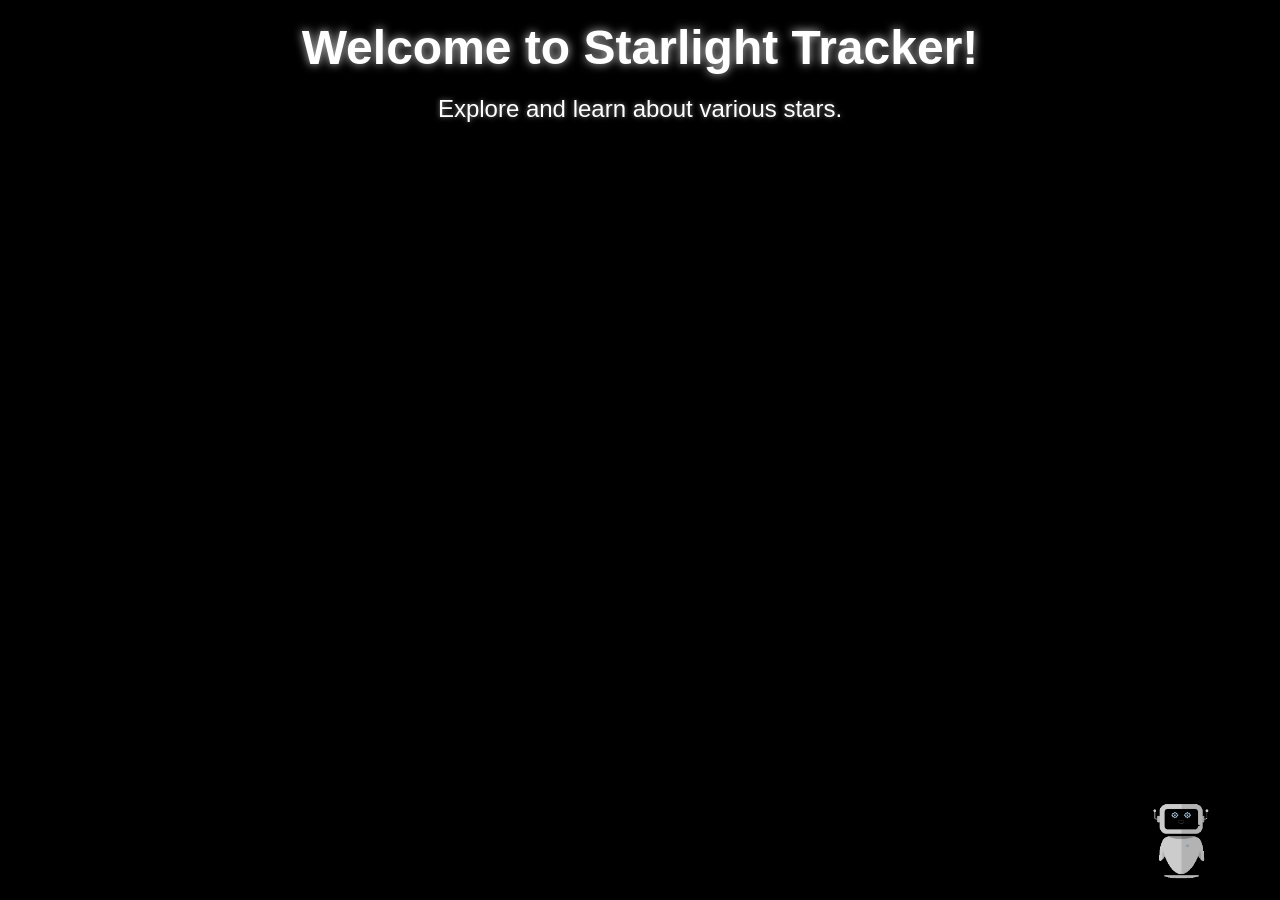
<file: frontend/public/chart.html>
<!DOCTYPE html>
<html lang="en">
<head>
    <meta charset="UTF-8">
    <meta name="viewport" content="width=device-width, initial-scale=1.0">
    <title>Starlight Tracker</title>
    <link rel="stylesheet" href="styles.css">
</head>
<body>
    
    <div id="root">
        <h1>Welcome to Starlight Tracker!</h1>
        <p>Explore and learn about various stars.</p>
    </div>
    
     <!--  <div id="root">
        <button onclick="openUrl()">Upload / Capture</button>
    </div>-->
    <!-- Chatbot Modal -->
    <div id="chat-modal">
        <div id="chat-box">
            <span id="close-btn" style="cursor:pointer;">&times;</span>
            <div id="messages"></div>
            <input type="text" id="user-input" placeholder="Type your message here..." />
            <button id="send-btn">Send</button>
        </div>
        
    </div>


    <!-- Chatbot Logo -->
    <img id="chatbot-logo" src="chartbot77.gif" alt="Chatbot" />
    



    <script>
        document.addEventListener("DOMContentLoaded", () => {
    const elements = document.querySelectorAll("#main-container div");

    const observer = new IntersectionObserver(
        (entries) => {
            entries.forEach((entry) => {
                if (entry.isIntersecting) {
                    entry.target.classList.add("visible");
                } else {
                    entry.target.classList.remove("visible");
                }
            });
        },
        { threshold: 0.1 } // Trigger when 10% of the element is visible
    );

    elements.forEach((el) => observer.observe(el));
});

        function openUrl() {
            // Attempt to open the local server in a new tab
            window.open("http://localhost:7000", "_blank");
        }
    
        // Show the chatbot modal when the logo is clicked
        const chatLogo = document.getElementById('chatbot-logo');
        const chatModal = document.getElementById('chat-modal');
        const closeBtn = document.getElementById('close-btn');
        const sendBtn = document.getElementById('send-btn');
        const messagesDiv = document.getElementById('messages');
        const userInput = document.getElementById('user-input');
    
        const predefinedResponses = {
            "star": "A star is a luminous celestial body made of plasma that generates energy through nuclear fusion in its core.",
            "universe": "Estimates suggest there are about 100 billion to 200 billion stars in our galaxy alone, and many more in the universe.",
            "nearest star": "The nearest star to Earth is Proxima Centauri, located about 4.24 light-years away.",
            "supernova": "A supernova is a powerful and luminous explosion of a star, marking the end of its life cycle."
        };
    
        chatLogo.onclick = function() {
            chatModal.style.display = 'block';
        };
    
        closeBtn.onclick = function() {
            chatModal.style.display = 'none';
        };
    
        sendBtn.onclick = async function() {
            const userMessage = userInput.value.toLowerCase();
            if (userMessage.trim() === '') return;
    
            messagesDiv.innerHTML += `<div>User: ${userMessage}</div>`;
            userInput.value = '';
    
            const botMessage = await getResponse(userMessage);
            messagesDiv.innerHTML += `<div>Bot: ${botMessage}</div>`;
        };
    
        async function getResponse(userMessage) {
            const matchedKeyword = checkKeywordMatch(userMessage);
            if (matchedKeyword) {
                return predefinedResponses[matchedKeyword];
            }
    
            const csvResponse = await searchCsvResponse(userMessage);
            if (csvResponse) {
                return csvResponse;
            }
    
            return getGoogleSearchResponse(userMessage);
        }
    
        function checkKeywordMatch(userMessage) {
            for (let keyword in predefinedResponses) {
                if (userMessage.includes(keyword)) {
                    return keyword;
                }
            }
            return null;
        }
    
        async function searchCsvResponse(userMessage) {
            try {
                const response = await fetch('dialogs.csv');
                if (!response.ok) {
                    throw new Error(`HTTP error! status: ${response.status}`);
                }
                const data = await response.text();
                const rows = data.trim().split('\n').map(row => row.split(','));
    
                // Assuming the first column contains user queries and the second contains responses
                for (const [query, response] of rows.slice(1)) { // Skip header
                    if (userMessage.includes(query.toLowerCase())) {
                        return response; // Return the matched response from CSV
                    }
                }
            } catch (error) {
                console.error('Error fetching the CSV file:', error);
            }
            return null; // No match found
        }
    
        function getGoogleSearchResponse(userMessage) {
            const searchQuery = encodeURIComponent(userMessage);
            const googleSearchURL = `https://www.google.com/search?q=${searchQuery}`;
            return `I couldn't find an answer for that. You can check Google for more information: <a href="${googleSearchURL}" target="_blank">Search Google</a>`;
        }
    </script>
    

</body>
</html>
</file>
<file: frontend/public/styles.css>
/* General Styles */
body {
    margin: 0;
    font-family: 'Arial', sans-serif;
    background: #000;
    color: #fff;
    text-align: center;
    overflow: hidden;
}
html {
    scroll-behavior: smooth;
}
/* Body styling */
body {
    margin: 0;
    padding: 0;
    overflow: hidden; /* Prevent default scrolling */
    height: 100vh;
    display: flex;
    flex-direction: column; /* Stack sections vertically */
}

/* Scrollable container */
#main-container {
    scroll-snap-type: y mandatory; /* Enable vertical snapping */
    overflow-y: scroll; /* Enable vertical scrolling */
    height: 100vh;
    scroll-behavior: smooth; /* Smooth scrolling effect */
}

/* Sections inside the container */
.section {
    height: 100vh; /* Full-screen height for each section */
    display: flex;
    align-items: center;
    justify-content: center;
    font-size: 2rem;
    color: white;
    text-align: center;
    scroll-snap-align: start; /* Snap alignment for each section */
    transition: background 0.5s ease-in-out; /* Smooth background transitions */
}

/* Different section backgrounds */
.section:nth-child(1) {
    background: linear-gradient(135deg, #ff7eb3, #ff758c);
}

.section:nth-child(2) {
    background: linear-gradient(135deg, #5d9fff, #5486ff);
}

.section:nth-child(3) {
    background: linear-gradient(135deg, #fddb3a, #ff9e00);
}

.section:nth-child(4) {
    background: linear-gradient(135deg, #00c6ff, #0072ff);
}


/* Navigation Bar */
nav {
    background-color: ;
    padding: 15px 0;
    position: fixed; /* Fixed position for consistent visibility */
    width: 100%;
    top: 0;
    z-index: 100;
    margin-top: 0px; /* This creates space above the div */
    
}

nav ul {
    list-style-type: none;
    padding: 0;
    margin: 0;
    display: flex;
    justify-content: center;
}

nav ul li {
    margin: 0 20px;
}

nav ul li a {
    text-decoration: none;
    color: #44aaff;
    font-weight: bold;
    transition: color 0.3s;
}

nav ul li a:hover {
    color: #fff;
}

/* Main Content */
#root {
    position: relative;
    z-index: 10; /* Ensure content is above the 3D background */
    padding-top: 0px; /* Space for the nav bar */
    margin-top: 0px; /* This creates space above the div */
    
}

h1 {
    font-size: 3em;
    margin: 20px 0;
    text-shadow: 0 0 10px rgba(255, 255, 255, 0.8);
}

p {
    font-size: 1.5em;
    margin: 10px 0;
    text-shadow: 0 0 5px rgba(255, 255, 255, 0.5);
}

/* Navigation Links Below Header */
nav + p {
    margin: 10px 0 30px; /* Extra space below the paragraph */
}

/* Chatbot Logo */
#chatbot-logo {
    position: fixed;
    bottom: 20px;
    right: 10px;
    width: 177px;
    height: 97px;
    cursor: pointer;
    z-index: 99;
    transition: transform 0.3s;
}

#chatbot-logo:hover {
    transform: scale(1.1);
}

/* Chatbot Modal */
#chat-modal {
    display: none;
    position: fixed;
    bottom: 100px; /* Adjusts the position above the logo */
    right: 20px;
    width: 300px;
    background: rgba(50, 50, 50, 0.9); /* Darker background for better visibility */
    border-radius: 10px;
    box-shadow: 0 0 15px rgba(0, 0, 0, 0.5);
    z-index: 100;
}

#chat-box {
    padding: 15px;
    display: flex;
    flex-direction: column;
    height: 350px;
    justify-content: space-between;
}

#close-btn {
    align-self: flex-end;
    font-size: 1.5em;
    color: #f44336;
}

#messages {
    height: 250px;
    overflow-y: auto;
    padding-right: 5px;
    margin-bottom: 10px;
}

#messages div {
    text-align: left;
    margin: 5px 0;
}

#user-input {
    padding: 10px;
    width: 70%;
    border: 1px solid #555;
    border-radius: 5px;
    background: #fbff00;
    color: #000000;
}

#send-btn {
    padding: 10px 15px;
    margin-left: 10px;
    background-color: #44aaff;
    border: none;
    border-radius: 5px;
    color: rgb(255, 0, 0);
    cursor: pointer;
    transition: background 0.3s;
}

#send-btn:hover {
    background-color: #3377bb;
}

/* Scrollbar Styling */
#messages::-webkit-scrollbar {
    width: 8px;
}

#messages::-webkit-scrollbar-thumb {
    background-color: #555;
    border-radius: 10px;
}

#messages::-webkit-scrollbar-track {
    background: #222;
}

/* Additional Styling for Animation Canvas */
canvas {
    position: absolute;
    top: 0;
    left: 0;
    z-index: 1; /* Ensure it's behind the content */
}

/* Footer or additional content styles (if needed) */
footer {
    position: relative;
    padding: 20px;
    background: rgba(30, 30, 30, 0.9);
    color: #fff;
    text-align: center;
    z-index: 10;
}
button {
    padding: 11px 20px;               /* Padding around the text */
    font-size: 16px;                  /* Font size of the button text */
    cursor: pointer;                  /* Change cursor to pointer on hover */
    border: 3px solid #ffffff;        /* Dark border around the button */
    border-radius: 9px;               /* Rounded corners */
    background-color: rgb(0, 0, 0); /* Background color (example) */
    color: rgb(251, 255, 0);          /* Text color */
    transition: background-color 0.3s; /* Smooth background color transition */
    
    /* Positioning for bottom-right corner */
    position: fixed;                  /* Fixes the button to the screen */
    top: 307px;                       /* Distance from the bottom */
    right: 50px;                      /* Distance from the right */
    
    /* Optional: Add shadow for depth */
    box-shadow: 0px 4px 8px rgba(0, 0, 0, 0.2); /* Shadow effect */
    text-align: center;               /* Center align text */
    overflow: hidden;                 /* Ensure no overflow */
}

/* Example hover effect to change the background color */
button:hover {
    background-color: ; /* Darker background on hover */
}

/* Optional hover effect */
button:hover {
    background-color: #0056b3;        /* Darker shade on hover */
}

#chat-modal {
    display: none; /* Hidden by default */
    position: fixed;
    bottom: 100px; /* Position from the bottom of the screen */
    right: 20px; /* Position from the right of the screen */
    width: 300px; /* Set a width for the modal */
    background-color: rgba(0, 0, 0, 0.5); /* Black background with transparency */
    justify-content: center;
    align-items: center;
    padding: 20px; /* Optional padding inside the modal */
    border-radius: 8px; /* Optional border radius for rounded corners */
}

#chat-box {
    background-color: rgb(15, 0, 148);
    padding: 20px;
    border-radius: 10px;
    width: 300px;
    max-width: 80%; /* Responsive width */
}

#messages {
    max-height: 200px; /* Limit height */
    overflow-y: auto; /* Enable vertical scrolling */
    margin-bottom: 10px; /* Space between messages and input */
    padding: 10px;
    border: 1px solid #ffffff; /* Optional border for clarity */
    border-radius: 5px; /* Rounded corners */
}

/* Optional styling for user input and send button */
#user-input {
    width: calc(100% - 22px); /* Adjust for padding */
    padding: 10px;
    border: 1px solid #f50404;
    border-radius: 5px;
}

#send-btn {
    padding: 10px;
    margin-top: 305px;
    background-color: #ff0000;
    color: white;
    border: none;
    border-radius: 5px;
    cursor: pointer;
}
</file>
